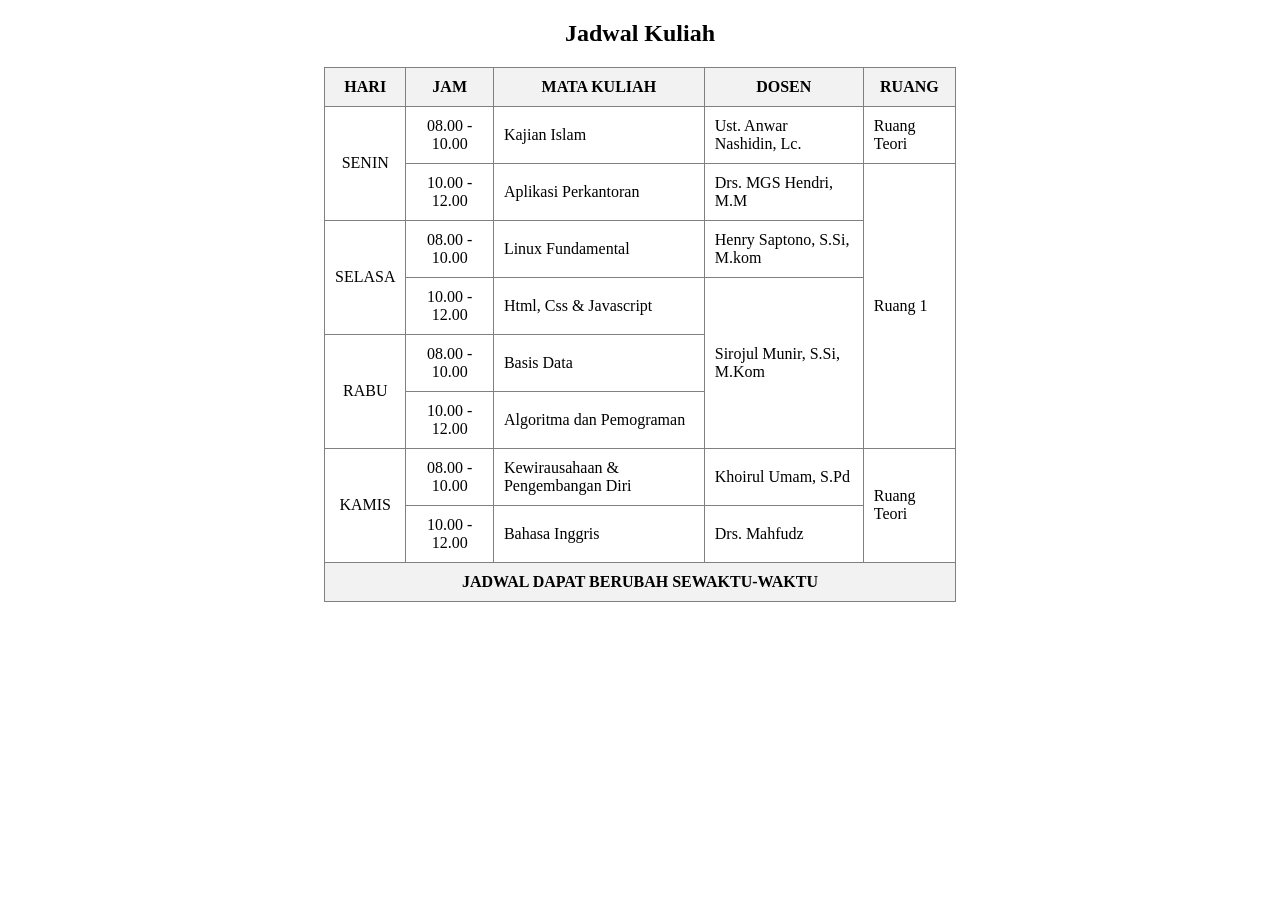
<file: desain-web/p2/index.html>
<!DOCTYPE html>
<html>
<head>
<title>Jadwal Kuliah</title>
</head>
<body>

<h2 style="text-align: center;">Jadwal Kuliah</h2>

<table border="1" cellpadding="10" cellspacing="0" style="width: 50%; border-collapse: collapse; margin: auto;">
  <tr style="background-color: #f2f2f2;">
    <th>HARI</th>
    <th>JAM</th>
    <th>MATA KULIAH</th>
    <th>DOSEN</th>
    <th>RUANG</th>
  </tr>
  <tr>
    <td style="text-align: center;" rowspan="2">SENIN</td>
    <td style="text-align: center;">08.00 - 10.00</td>
    <td>Kajian Islam</td>
    <td>Ust. Anwar Nashidin, Lc.</td>
    <td>Ruang Teori</td>
  </tr>
  <tr>
    <td style="text-align: center;">10.00 - 12.00</td>
    <td>Aplikasi Perkantoran</td>
    <td>Drs. MGS Hendri, M.M</td>
    <td rowspan="5">Ruang 1</td>
  </tr>
  <tr>
    <td style="text-align: center;" rowspan="2">SELASA</td>
    <td style="text-align: center;">08.00 - 10.00</td>
    <td>Linux Fundamental</td>
    <td>Henry Saptono, S.Si, M.kom</td>
  </tr>
  <tr>
    <td style="text-align: center;">10.00 - 12.00</td>
    <td>Html, Css & Javascript</td>
    <td rowspan="3">Sirojul Munir, S.Si, M.Kom</td>
  </tr>
  <tr>
    <td style="text-align: center;" rowspan="2">RABU</td>
    <td style="text-align: center;">08.00 - 10.00</td>
    <td>Basis Data</td>
  </tr>
  <tr>
    <td style="text-align: center;">10.00 - 12.00</td>
    <td>Algoritma dan Pemograman</td>
  </tr>
  <tr>
    <td style="text-align: center;" rowspan="2">KAMIS</td>
    <td style="text-align: center;">08.00 - 10.00</td>
    <td>Kewirausahaan & Pengembangan Diri</td>
    <td>Khoirul Umam, S.Pd</td>
    <td rowspan="2">Ruang Teori</td>
  </tr>
  <tr>
    <td style="text-align: center;">10.00 - 12.00</td>
    <td>Bahasa Inggris</td>
    <td>Drs. Mahfudz</td>
  </tr>
  <tr style="background-color: #f2f2f2;">
    <td style="text-align: center;" colspan="5"><b>JADWAL DAPAT BERUBAH SEWAKTU-WAKTU</b></td>
  </tr>
</table>

</body>
</html>
</file>
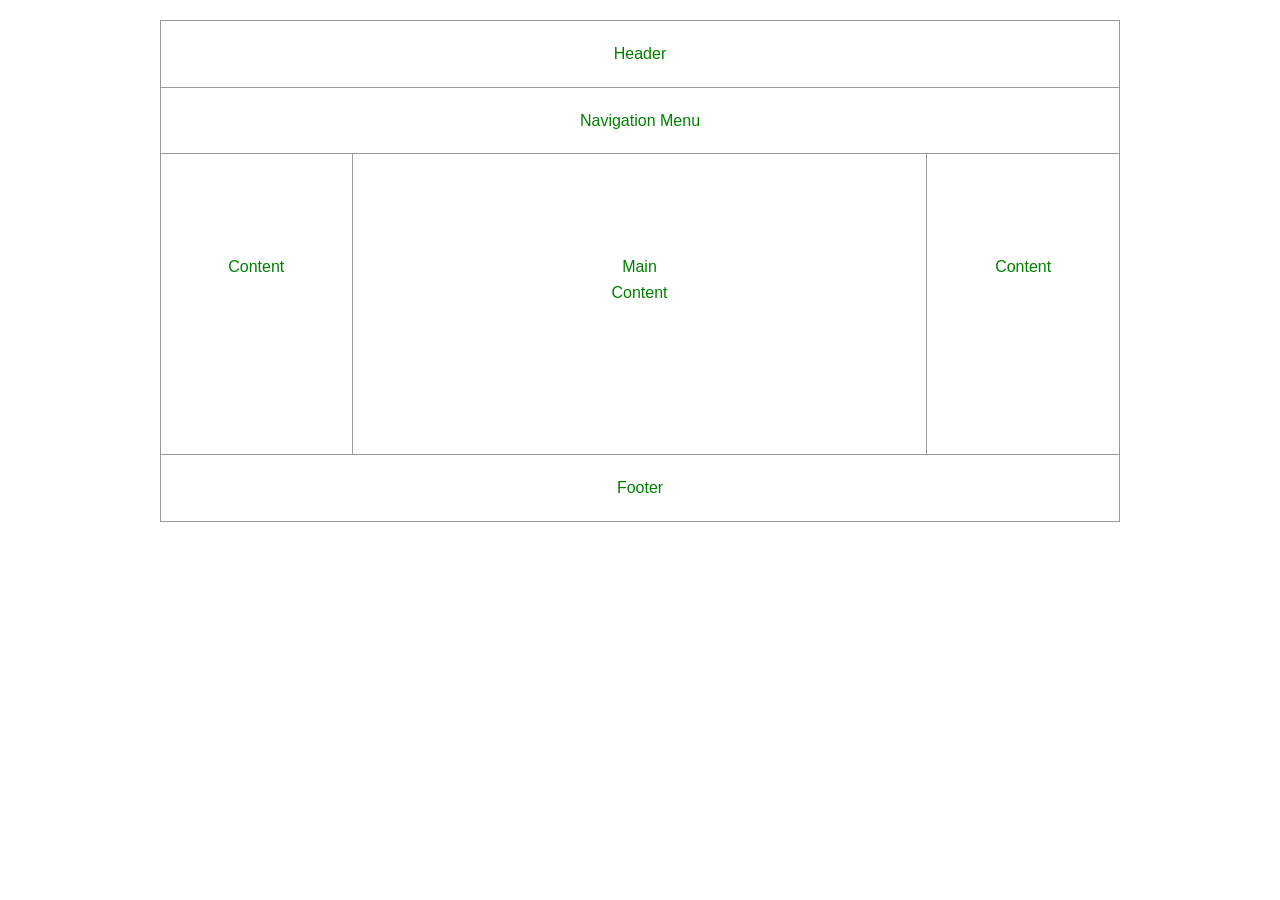
<file: materi-desain-web/tugas5/index.html>
<!DOCTYPE html>
<html lang="en">
<head>
    <meta charset="UTF-8">
    <meta name="viewport" content="width=device-width, initial-scale=1.0">
    <title>Tugas 5 - Layout dengan Float + css eksternal</title>
	<link rel="stylesheet" href="style.css">
</head>
<body>
    <div class="container">
        <div class="header">Header</div>
        <div class="nav">Navigation Menu</div>
        
        <div class="content-wrapper">
            <div class="sidebar-left">Content</div>
            <div class="main-content">Main<br>Content</div>
            <div class="sidebar-right">Content</div>
        </div>
        
        <div class="footer">Footer</div>
    </div>
</body>
</html>
</file>
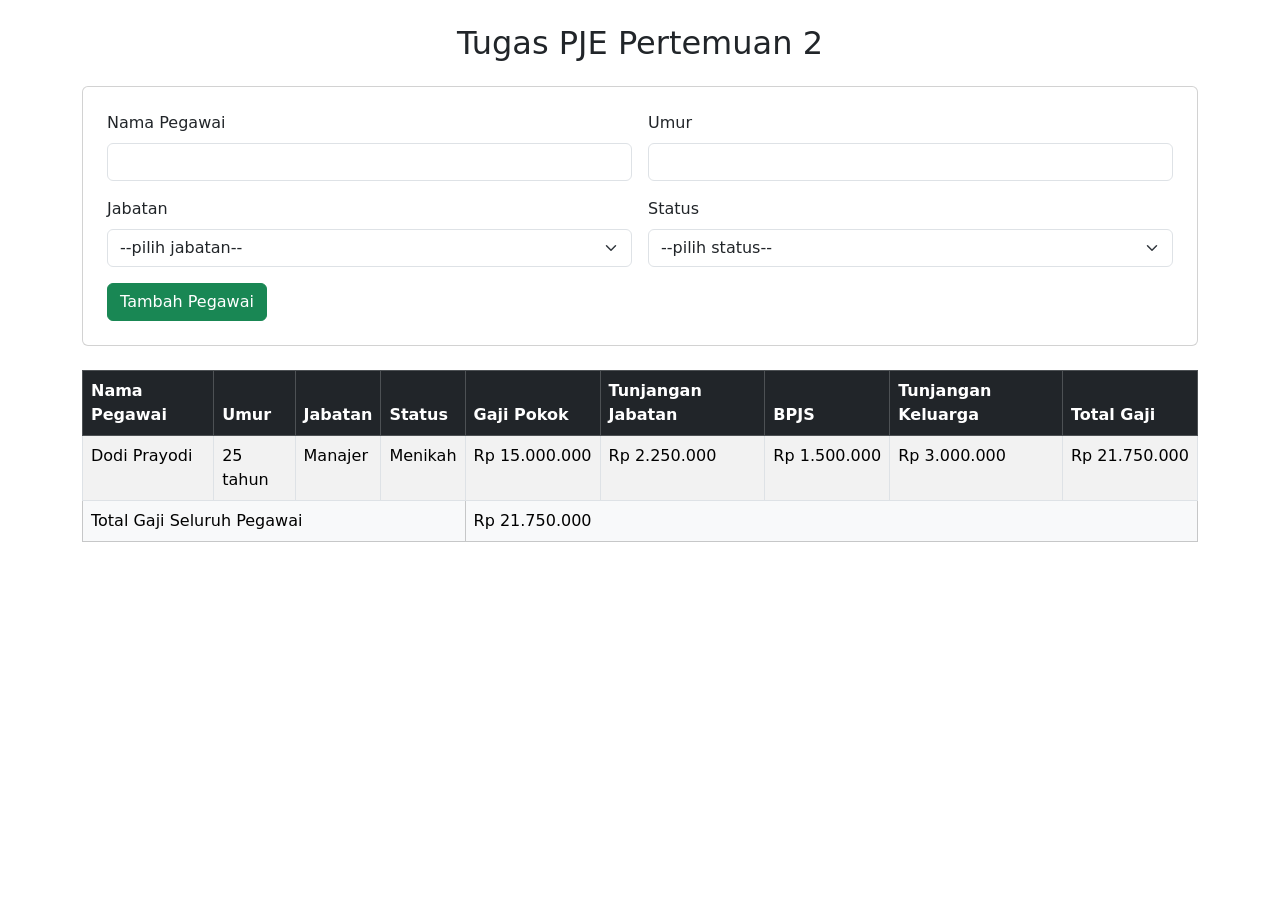
<file: materi-javascript/tugas2/index.html>
<!DOCTYPE html>
<html lang="en">
<head>
    <meta charset="UTF-8">
    <meta name="viewport" content="width=device-width, initial-scale=1.0">
    <title>PJE Tugas2 - Data Pegawai</title>
    <link href="https://cdn.jsdelivr.net/npm/bootstrap@5.3.0/dist/css/bootstrap.min.css" rel="stylesheet">
</head>
<body class="container py-4">
    <h2 class="text-center mb-4">Tugas PJE Pertemuan 2</h2>
    
    <div class="card p-4 mb-4">
        <form id="employeeForm" class="row g-3">
            <div class="col-md-6">
                <label for="nama" class="form-label">Nama Pegawai</label>
                <input type="text" id="nama" name="nama" class="form-control" required>
            </div>
            <div class="col-md-6">
                <label for="umur" class="form-label">Umur</label>
                <input type="number" id="umur" name="umur" class="form-control" required min="18" max="100">
            </div>
            <div class="col-md-6">
                <label for="jabatan" class="form-label">Jabatan</label>
                <select id="jabatan" name="jabatan" class="form-select" required>
                    <option value="">--pilih jabatan--</option>
                    <option value="Manajer">Manajer</option>
                    <option value="Asisten Manajer">Asisten Manajer</option>
                    <option value="Staff">Staff</option>
                </select>
            </div>
            <div class="col-md-6">
                <label for="status" class="form-label">Status</label>
                <select id="status" name="status" class="form-select" required>
                    <option value="">--pilih status--</option>
                    <option value="Menikah">Menikah</option>
                    <option value="Belum Menikah">Belum Menikah</option>
                </select>
            </div>
            <div class="col-12">
                <button type="submit" class="btn btn-success">Tambah Pegawai</button>
            </div>
        </form>
    </div>
    
    <table class="table table-striped table-bordered">
        <thead class="table-dark">
            <tr>
                <th>Nama Pegawai</th>
                <th>Umur</th>
                <th>Jabatan</th>
                <th>Status</th>
                <th>Gaji Pokok</th>
                <th>Tunjangan Jabatan</th>
                <th>BPJS</th>
                <th>Tunjangan Keluarga</th>
                <th>Total Gaji</th>
            </tr>
        </thead>
        <tbody id="tableBody">
        </tbody>
        <tfoot id="tableFoot" class="table-light">
        </tfoot>
    </table>
    
    <script src="script.js"></script>
    <script src="https://cdn.jsdelivr.net/npm/bootstrap@5.3.0/dist/js/bootstrap.bundle.min.js"></script>
</body>
</html>
</file>
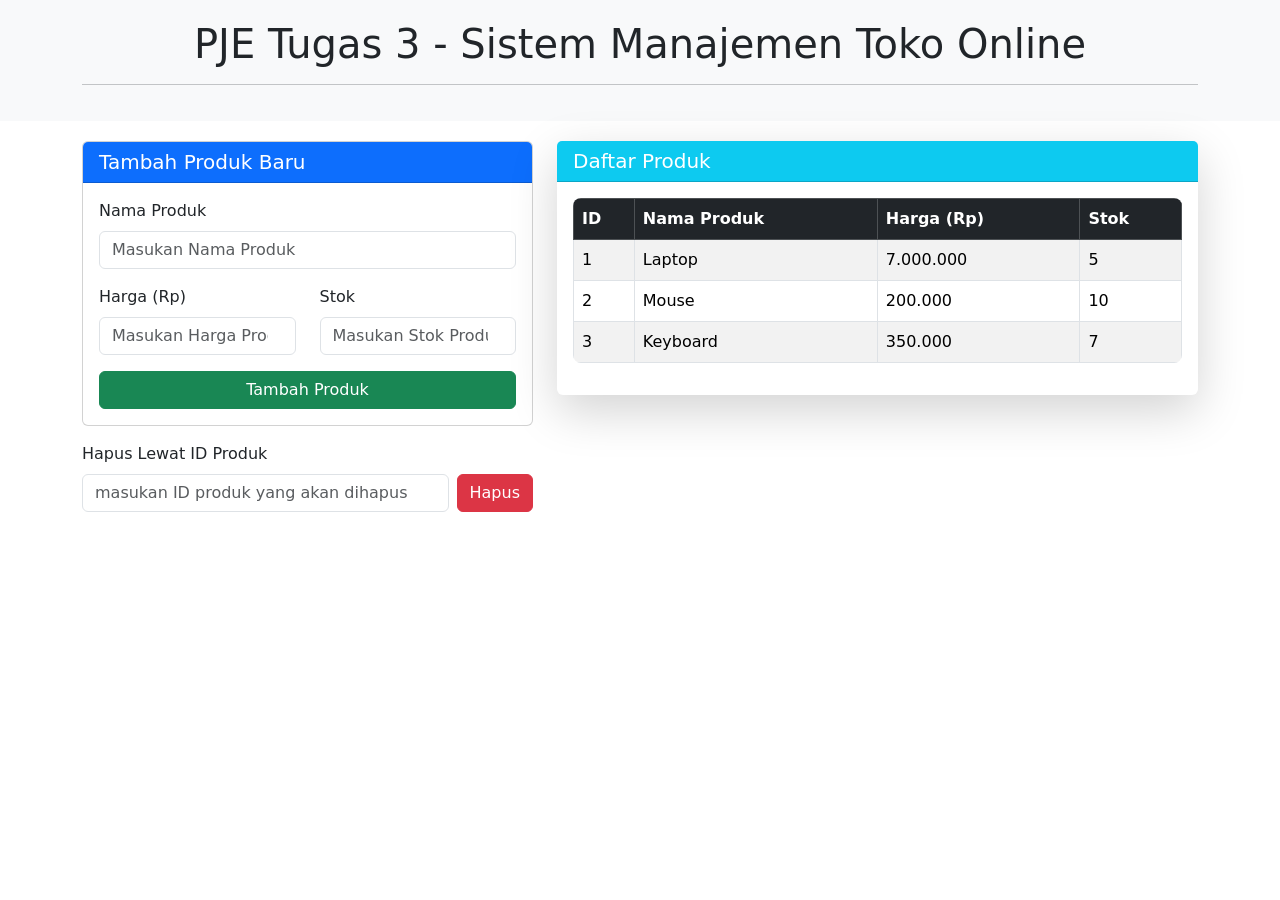
<file: materi-javascript/tugas3/index.html>
<!DOCTYPE html>
<html lang="id">

<head>
    <meta charset="UTF-8">
    <meta name="viewport" content="width=device-width, initial-scale=1.0">
    <title>PJE Tugas 3</title>
    <link rel="stylesheet" href="style.css">
    <link href="https://cdnjs.cloudflare.com/ajax/libs/bootstrap/5.3.0/css/bootstrap.min.css" rel="stylesheet">
    <link href="https://cdn.datatables.net/1.11.5/css/jquery.dataTables.min.css" rel="stylesheet">
</head>

<body>
    <div class="header">
        <div class="container">
            <h1 class="text-center">PJE Tugas 3 - Sistem Manajemen Toko Online</h1>
            <hr>
        </div>
    </div>

    <div class="container">
        <div class="row">
            <div class="col-md-5">
                <div class="card mb-3">
                    <div class="card-header bg-primary text-white">
                        <h5 class="mb-0">Tambah Produk Baru</h5>
                    </div>
                    <div class="card-body">
                        <form id="formTambahProduk">
                            <div class="mb-3">
                                <label for="namaProduk" class="form-label">Nama Produk</label>
                                <input type="text" class="form-control" id="namaProduk" placeholder="Masukan Nama Produk" required>
                            </div>
                            <div class="row mb-3 gap">
                                <div class="col-md-6">
                                    <label for="hargaProduk" class="form-label">Harga (Rp)</label>
                                    <input type="number" class="form-control" id="hargaProduk" placeholder="Masukan Harga Produk" required>
                                </div>
                                <div class="col-md-6">
                                    <label for="stokProduk" class="form-label">Stok</label>
                                    <input type="number" class="form-control" id="stokProduk" placeholder="Masukan Stok Produk" required>
                                </div>
                            </div>
                            <button type="submit" class="btn btn-success w-100">Tambah Produk</button>
                        </form>
                    </div>
                </div>
                <form id="formHapusProduk">
                    <label for="idProduk" class="form-label">Hapus Lewat ID Produk</label>
                    <div class="d-flex gap-2">
                        <input type="number" class="form-control" id="idProduk" placeholder="masukan ID produk yang akan dihapus" required>
                        <button type="submit" class="btn btn-danger flex-grow-1">Hapus</button>
                    </div>
                </form>
            </div>
            <div class="col-md-7">
                <div class="card shadow-lg border-0">
                    <div class="card-header bg-info text-white">
                        <h5 class="mb-0">Daftar Produk</h5>
                    </div>
                    <div class="card-body">
                        <div class="table-responsive">
                            <table id="dataTable" class="table table-bordered table-striped table-hover">
                                <thead class="table-dark">
                                    <tr>
                                        <th style="width: 10%;">ID</th>
                                        <th>Nama Produk</th>
                                        <th>Harga (Rp)</th>
                                        <th>Stok</th>
                                    </tr>
                                </thead>
                                <tbody id="tabelProduk">
                                </tbody>
                            </table>
                        </div>
                    </div>
                </div>
            </div>
        </div>
        <!-- Notifikasi -->
        <div class="position-fixed bottom-0 end-0 p-3" style="z-index: 11">
            <div id="notifikasi" class="toast" role="alert" aria-live="assertive" aria-atomic="true">
                <div class="toast-header">
                    <strong class="me-auto" id="notifikasiJudul">Notifikasi</strong>
                    <button type="button" class="btn-close" data-bs-dismiss="toast" aria-label="Close"></button>
                </div>
                <div class="toast-body" id="notifikasiPesan">
                </div>
            </div>
        </div>
    </div>

    <script src="script.js"></script>
    <script src="https://cdnjs.cloudflare.com/ajax/libs/bootstrap/5.3.0/js/bootstrap.bundle.min.js"></script>
    <script src="https://code.jquery.com/jquery-3.6.0.min.js"></script>
    <script src="https://cdn.datatables.net/1.11.5/js/jquery.dataTables.min.js"></script>
    <script>
        $(document).ready(function () {
            $('#dataTable').DataTable();
        });
    </script>
</body>

</html>
</file>
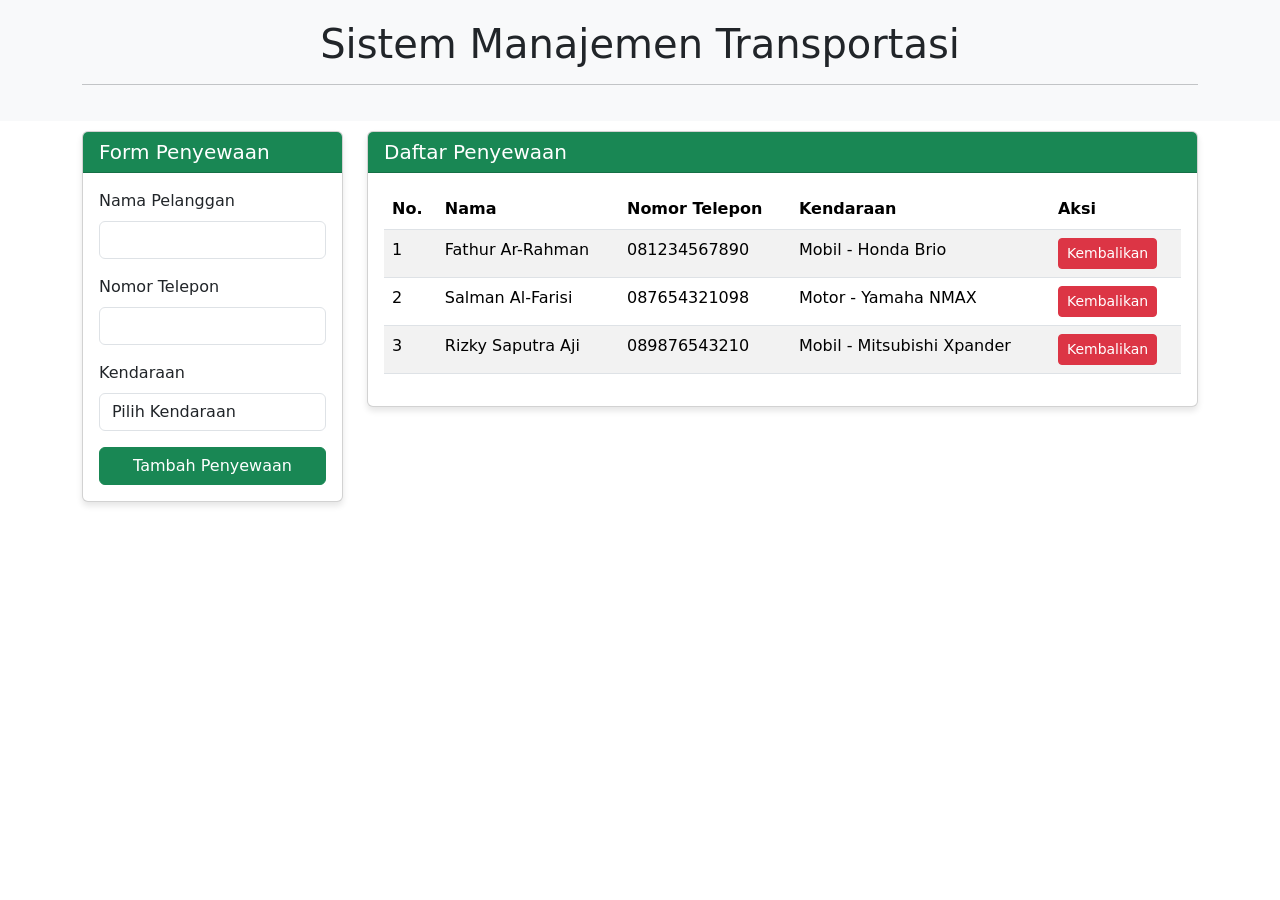
<file: materi-javascript/tugas4/index.html>
<!DOCTYPE html>
<html lang="id">
<head>
    <meta charset="UTF-8">
    <meta name="viewport" content="width=device-width, initial-scale=1.0">
    <title>PJE Tugas4 - Sistem Manajemen Transportasi</title>
    <link rel="stylesheet" href="style.css">
    <link href="https://cdn.jsdelivr.net/npm/bootstrap@5.3.0-alpha1/dist/css/bootstrap.min.css" rel="stylesheet">
    <link href="https://cdn.datatables.net/1.13.4/css/dataTables.bootstrap5.min.css" rel="stylesheet">
</head>
<body>
    <div class="header">
        <div class="container">
            <h1 class="text-center">Sistem Manajemen Transportasi</h1>
            <hr>
        </div>
    </div>

    <div class="container">
        <div class="row">
            <div class="col-md-3">
                <div class="card">
                    <div class="card-header bg-success text-white">
                        <h3 class="card-title mb-0" style="font-size: 20px;">Form Penyewaan</h3>
                    </div>
                    <div class="card-body">
                        <form id="formPenyewaan">
                            <div class="mb-3">
                                <label for="nama" class="form-label">Nama Pelanggan</label>
                                <input type="text" class="form-control" id="nama" required>
                            </div>
                            <div class="mb-3">
                                <label for="nomorTelepon" class="form-label">Nomor Telepon</label>
                                <input type="number" class="form-control" id="nomorTelepon" required>
                            </div>
                            <div class="mb-3">
                                <label for="kendaraan" class="form-label">Kendaraan</label>
                                <select class="form-control" id="kendaraan" required>
                                    <option value="">Pilih Kendaraan</option>
                                    <option value="Mobil - Toyota Avanza">Mobil - Toyota Avanza</option>
                                    <option value="Mobil - Honda Brio">Mobil - Honda Brio</option>
                                    <option value="Mobil - Mitsubishi Xpander">Mobil - Mitsubishi Xpander</option>
                                    <option value="Motor - Honda Beat">Motor - Honda Beat</option>
                                    <option value="Motor - Yamaha NMAX">Motor - Yamaha NMAX</option>
                                    <option value="Bus - Mercedes Benz">Bus - Mercedes Benz</option>
                                </select>
                            </div>
                            <button type="submit" class="btn btn-success w-100">Tambah Penyewaan</button>
                        </form>
                    </div>
                </div>
            </div>
            
            <div class="col-md-9">
                <div class="card">
                    <div class="card-header bg-success text-white">
                        <h3 class="card-title mb-0" style="font-size: 20px;">Daftar Penyewaan</h3>
                    </div>
                    <div class="card-body">
                        <div class="table-responsive">
                            <table id="tabelPenyewaan" class="table table-striped table-hover">
                                <thead>
                                    <tr>
                                        <th>No.</th>
                                        <th>Nama</th>
                                        <th>Nomor Telepon</th>
                                        <th>Kendaraan</th>
                                        <th>Aksi</th>
                                    </tr>
                                </thead>
                                <tbody id="daftarPenyewaan">
                                </tbody>
                            </table>
                        </div>
                    </div>
                </div>
            </div>
        </div>
    </div>

    <script src="script.js"></script>

    <script src="https://cdn.jsdelivr.net/npm/bootstrap@5.3.0-alpha1/dist/js/bootstrap.bundle.min.js"></script>
    <script src="https://code.jquery.com/jquery-3.6.0.min.js"></script>
    
    <script src="https://cdn.datatables.net/1.13.4/js/jquery.dataTables.min.js"></script>
    <script src="https://cdn.datatables.net/1.13.4/js/dataTables.bootstrap5.min.js"></script>
 
</body>
</html>
</file>
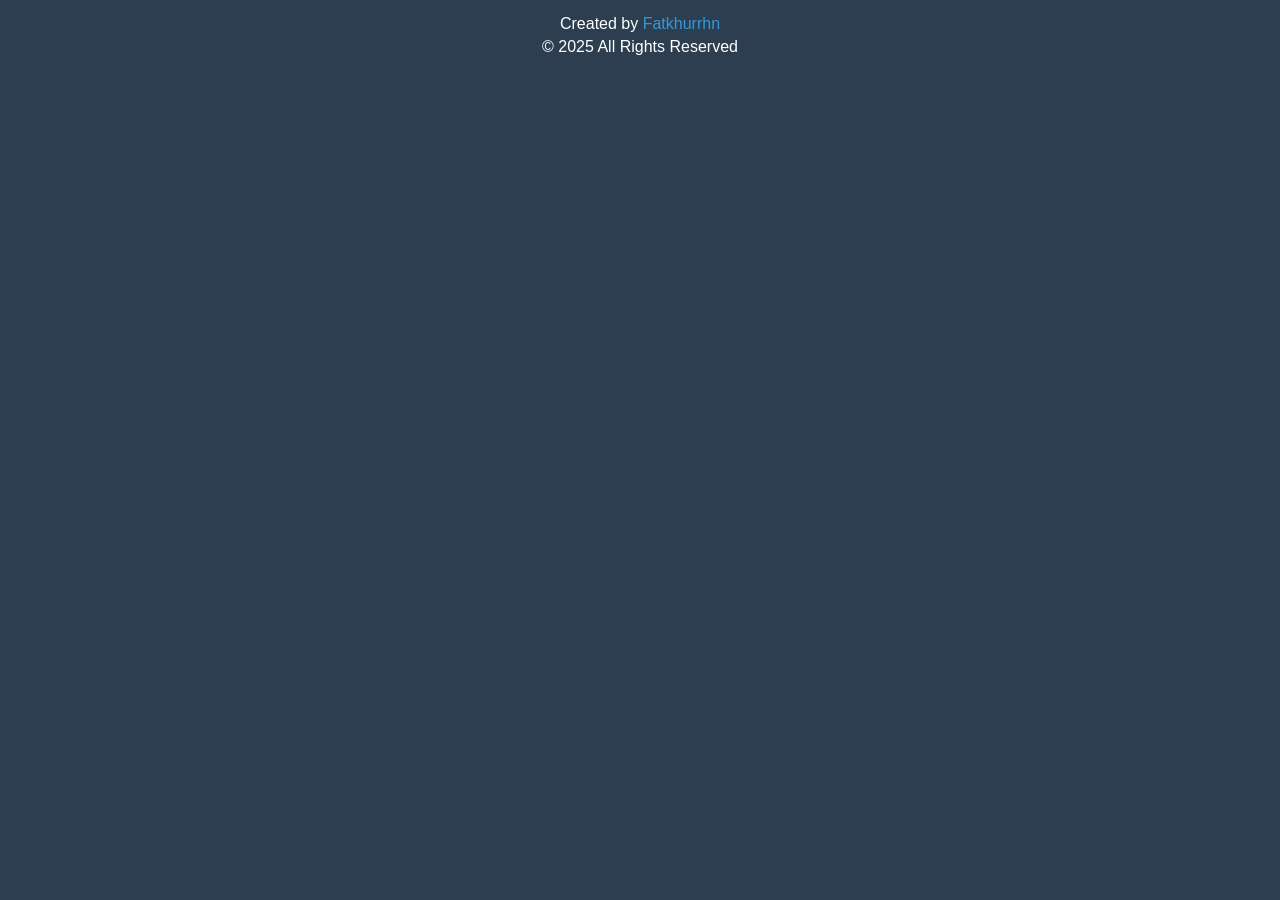
<file: tugas3/footer.html>
<!DOCTYPE html>
<html>
<head>
    <style>
        body {
            margin: 0;
            padding: 10px;
            background-color: #2c3e50;
            color: white;
            font-family: Arial, sans-serif;
            text-align: center;
        }
        p {
            margin: 5px 0;
        }
        a {
            color: #3498db;
            text-decoration: none;
        }
        a:hover {
            text-decoration: underline;
        }
    </style>
</head>
<body>
    <p>Created by <a href="https://fatkhurrhn.vercel.app/" target="_blank">Fatkhurrhn</a></p>
    <p>© 2025 All Rights Reserved</p>
</body>
</html>
</file>
<file: materi-desain-web/tugas5/style.css>
* {
            box-sizing: border-box;
            margin: 0;
            padding: 0;
        }
        
        body {
            font-family: Arial, sans-serif;
            color: #333;
            line-height: 1.6;
            max-width: 1000px;
            margin: 0 auto;
            padding: 20px;
        }
        
        .container {
            width: 100%;
            border: 1px solid #999;
        }
        
        .header {
            width: 100%;
            padding: 20px;
            text-align: center;
            border-bottom: 1px solid #999;
            color: green;
        }
        
        .nav {
            width: 100%;
            padding: 20px;
            text-align: center;
            border-bottom: 1px solid #999;
            color: green;
        }
        
        .content-wrapper {
            width: 100%;
            overflow: auto;
        }
        
        .sidebar-left {
            width: 20%;
            padding: 100px 20px;
            text-align: center;
            border-right: 1px solid #999;
            float: left;
            height: 300px;
            color: green;
        }
        
        .main-content {
            width: 60%;
            padding: 100px 20px;
            text-align: center;
            border-right: 1px solid #999;
            float: left;
            height: 300px;
            color: green;
        }
        
        .sidebar-right {
            width: 20%;
            padding: 100px 20px;
            text-align: center;
            float: left;
            height: 300px;
            color: green;
        }
        
        .footer {
            width: 100%;
            clear: both;
            padding: 20px;
            text-align: center;
            border-top: 1px solid #999;
            color: green;
        }
</file>
<file: materi-javascript/tugas3/style.css>
.header {
    background-color: #f8f9fa;
    padding: 20px 0;
    margin-bottom: 20px;
}

.table {
    border-radius: 8px;
    overflow: hidden;
}

.table-hover tbody tr:hover {
    background-color: rgba(0, 123, 255, 0.1);
}

.card {
    border-radius: 10px;
}

.card-header {
    font-weight: bold;
    padding: 12px;
}
</file>
<file: materi-javascript/tugas4/style.css>
.header {
    background-color: #f8f9fa;
    padding: 20px 0;
    margin-bottom: 10px;
}
.card {
    margin-bottom: 20px;
    box-shadow: 0 4px 6px rgba(0, 0, 0, 0.1);
}
</file>
